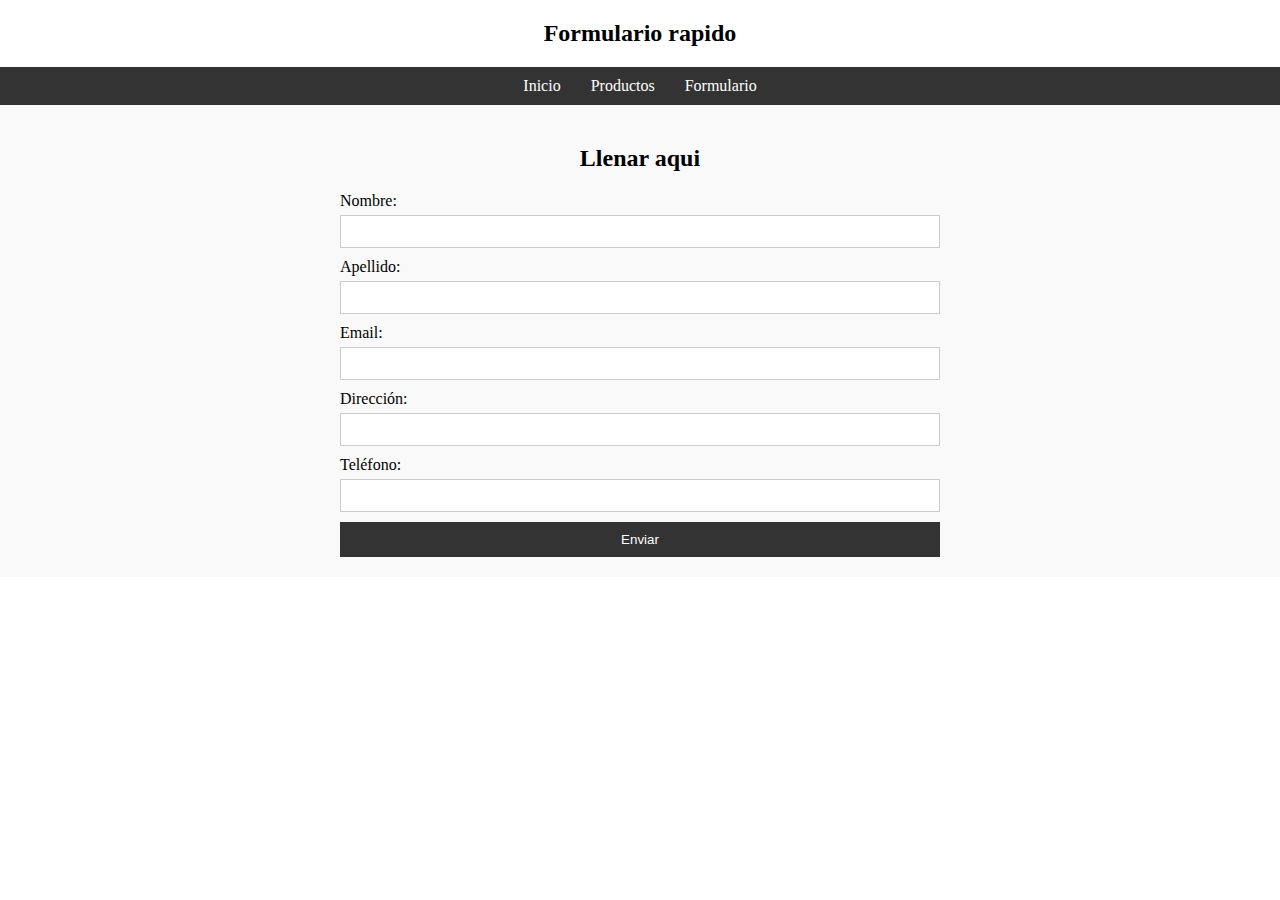
<file: Formulario.html>
<!DOCTYPE html>
<html lang="es">
<head>
    <meta charset="UTF-8">
    <title>Tenis de marca</title>
    <link rel="stylesheet" href="estilo.css">
    <center> <h2> Formulario rapido </center> </h2>
</head>
<body>
    <header>
        <nav>
            <ul>
                <li><a href="index.html">Inicio</a></li>
                <li><a href="Productos.html">Productos</a></li>
                <li><a href="Formulario.html">Formulario</a></li>
            </ul>
        </nav>
    </header>

    <section class="form-section">
      <center>  <h2>Llenar aqui </h2> </center>
        <form>
            <label for="nombre">Nombre:</label>
            <input type="text" id="nombre" name="nombre" required>

            <label for="apellido">Apellido:</label>
            <input type="text" id="apellido" name="apellido" required>

            <label for="email">Email:</label>
            <input type="email" id="email" name="email" required>

            <label for="direccion">Dirección:</label>
            <input type="text" id="direccion" name="direccion" required>

            <label for="telefono">Teléfono:</label>
            <input type="tel" id="telefono" name="telefono" required>

            <button type="submit">Enviar</button>
        </form>
    </section>

</body>
</html>
</file>
<file: estilo.css>
body {
    margin: 0;
    padding: 0;
}

header {
    background-color: #333;
    padding: 10px 0;
}

nav ul {
    list-style: none;
    padding: 0;
    margin: 0;
    display: flex;
    justify-content: center;
}

nav ul li {
    margin: 0 15px;
}

nav ul li a {
    color: white;
    text-decoration: none;
}

.slider {
    position: relative;
    width: 100%;
    overflow: hidden;
}

.slides {
    display: flex;
    width: 300%;
    animation: slide 15s infinite;
}

.slides img {
    width: 100%;
}

@keyframes slider{
    0%{ transform:translate(0); }
    33%{ transform:translate(-33.3333%); }
    66%{ transform:translate(-66.6666%); }
    100%{ transform:translate(0); }
    
    
}

.form-section {
    padding: 20px;
    background-color: #f9f9f9;
}

form {
    max-width: 600px;
    margin: 0 auto;
    display: flex;
    flex-direction: column;
}

form label {
    margin-bottom: 5px;
}

form input {
    margin-bottom: 10px;
    padding: 8px;
    border: 1px solid #ccc;
}

form button {
    padding: 10px;
    background-color: #333;
    color: white;
    border: none;
    cursor: pointer;
}

.product-section {
    padding: 20px;
    background-color: #fff;
    text-align: center;
}

.product-list {
    display: flex;
    justify-content: center;
}

.product-item {
    margin: 0 10px;
}

.product-item img {
    width: 100px;
    height: auto;
}
</file>
